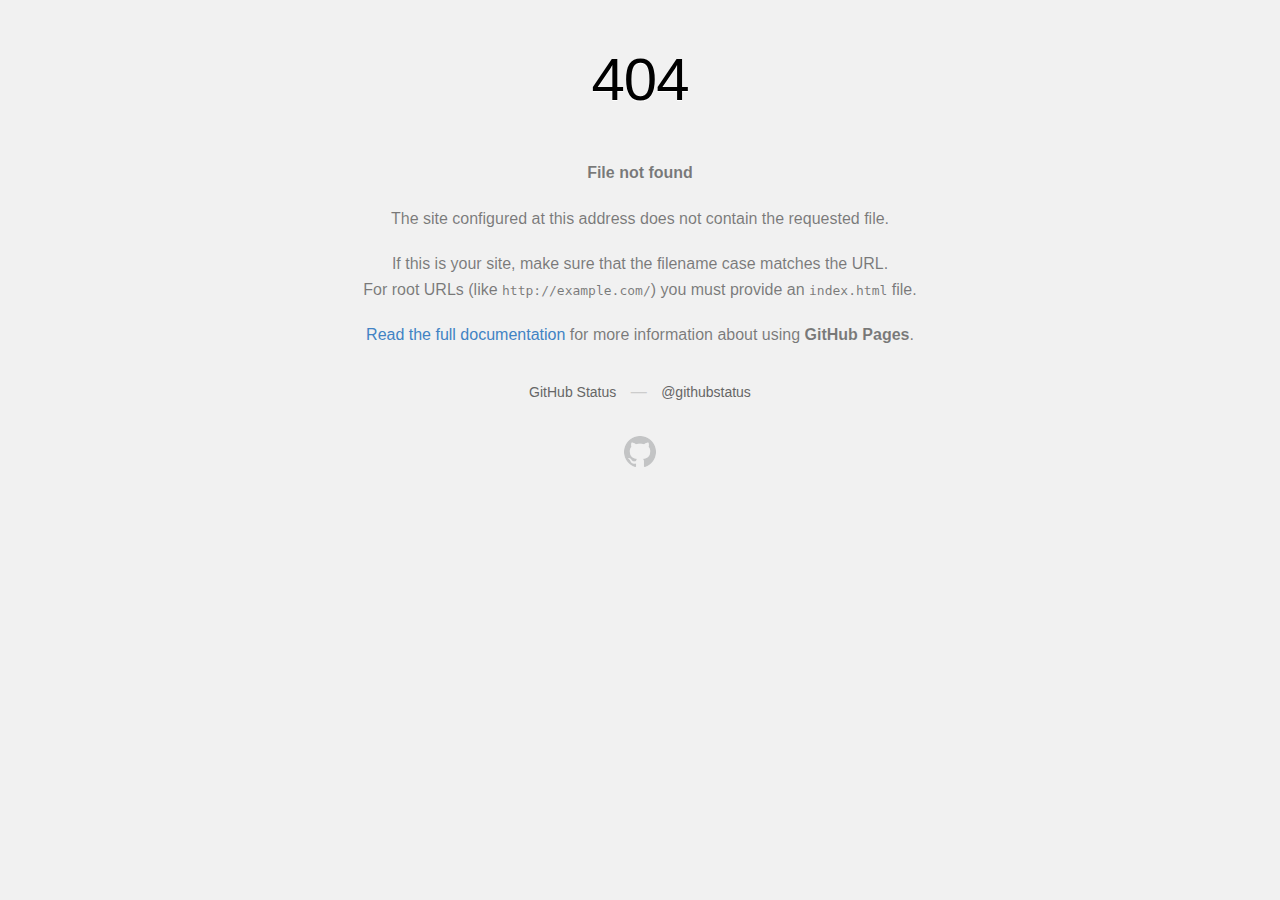
<file: fonts/glyphicons-halflings-regular.html>
<!DOCTYPE html>
<html>
  <head>
    <meta http-equiv="Content-type" content="text/html; charset=utf-8">
    <meta http-equiv="Content-Security-Policy" content="default-src 'none'; style-src 'unsafe-inline'; img-src data:; connect-src 'self'">
    <title>Page not found &middot; GitHub Pages</title>
    <style type="text/css" media="screen">
      body {
        background-color: #f1f1f1;
        margin: 0;
        font-family: "Helvetica Neue", Helvetica, Arial, sans-serif;
      }

      .container { margin: 50px auto 40px auto; width: 600px; text-align: center; }

      a { color: #4183c4; text-decoration: none; }
      a:hover { text-decoration: underline; }

      h1 { width: 800px; position:relative; left: -100px; letter-spacing: -1px; line-height: 60px; font-size: 60px; font-weight: 100; margin: 0px 0 50px 0; text-shadow: 0 1px 0 #fff; }
      p { color: rgba(0, 0, 0, 0.5); margin: 20px 0; line-height: 1.6; }

      ul { list-style: none; margin: 25px 0; padding: 0; }
      li { display: table-cell; font-weight: bold; width: 1%; }

      .logo { display: inline-block; margin-top: 35px; }
      .logo-img-2x { display: none; }
      @media
      only screen and (-webkit-min-device-pixel-ratio: 2),
      only screen and (   min--moz-device-pixel-ratio: 2),
      only screen and (     -o-min-device-pixel-ratio: 2/1),
      only screen and (        min-device-pixel-ratio: 2),
      only screen and (                min-resolution: 192dpi),
      only screen and (                min-resolution: 2dppx) {
        .logo-img-1x { display: none; }
        .logo-img-2x { display: inline-block; }
      }

      #suggestions {
        margin-top: 35px;
        color: #ccc;
      }
      #suggestions a {
        color: #666666;
        font-weight: 200;
        font-size: 14px;
        margin: 0 10px;
      }

    </style>
  </head>
  <body>

    <div class="container">

      <h1>404</h1>
      <p><strong>File not found</strong></p>

      <p>
        The site configured at this address does not
        contain the requested file.
      </p>

      <p>
        If this is your site, make sure that the filename case matches the URL.<br>
        For root URLs (like <code>http://example.com/</code>) you must provide an
        <code>index.html</code> file.
      </p>

      <p>
        <a href="https://help.github.com/pages/">Read the full documentation</a>
        for more information about using <strong>GitHub Pages</strong>.
      </p>

      <div id="suggestions">
        <a href="https://githubstatus.com">GitHub Status</a> &mdash;
        <a href="https://twitter.com/githubstatus">@githubstatus</a>
      </div>

      <a href="/" class="logo logo-img-1x">
        <img width="32" height="32" title="" alt="" src="[data-uri]">
      </a>

      <a href="/" class="logo logo-img-2x">
        <img width="32" height="32" title="" alt="" src="[data-uri]">
      </a>
    </div>
  </body>
</html>
</file>
